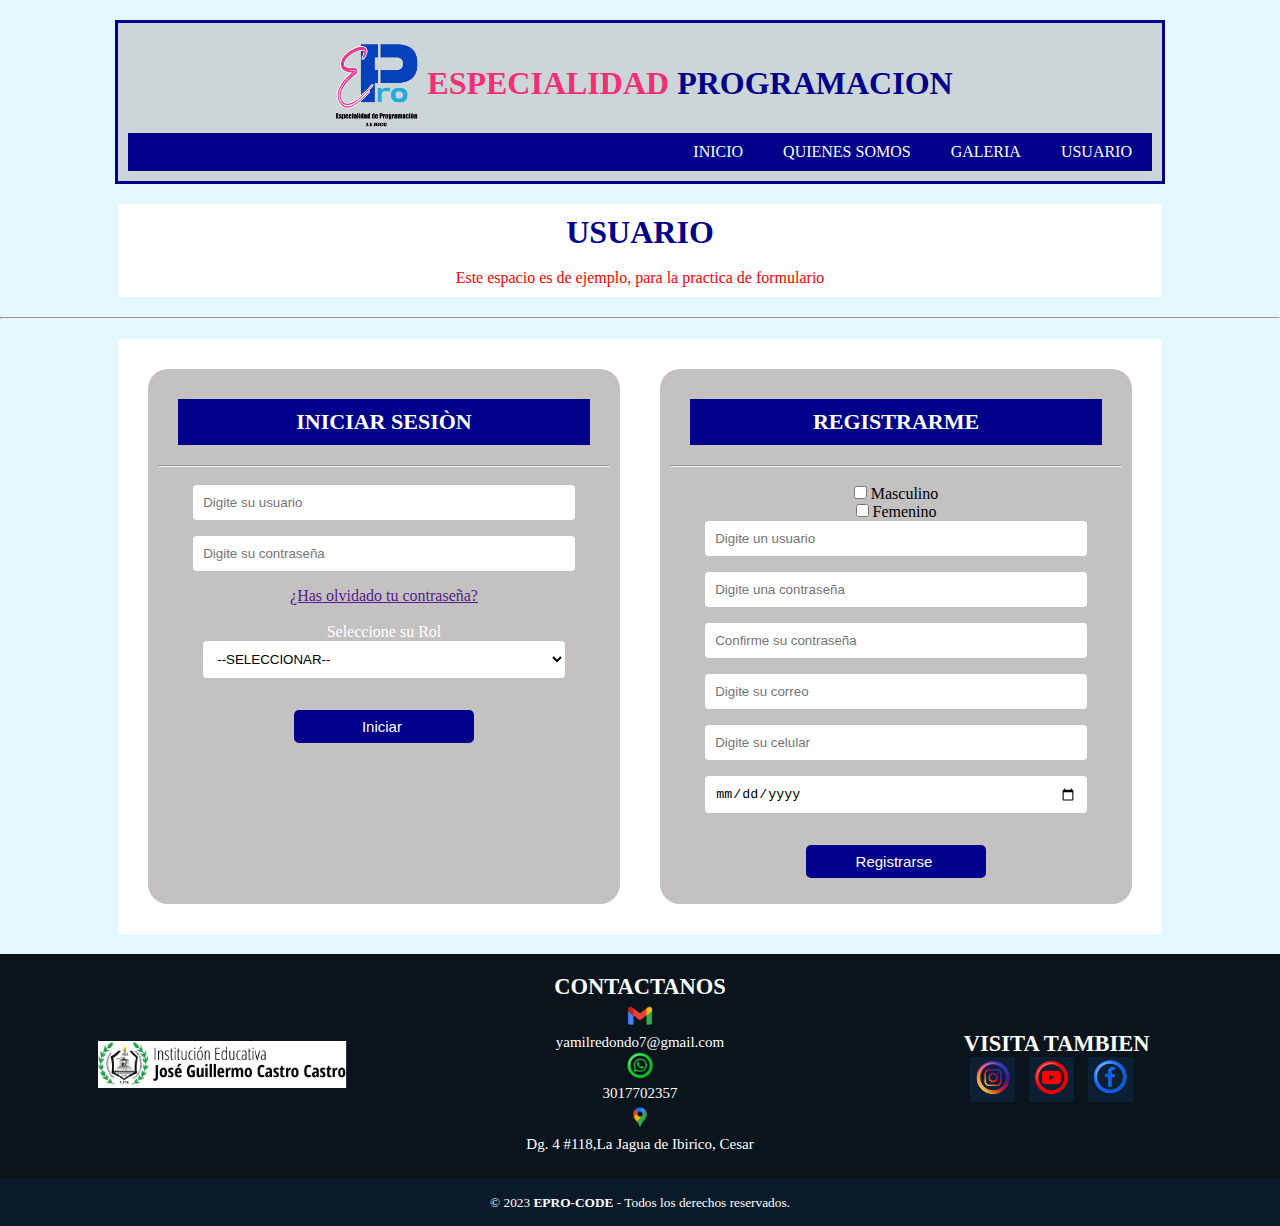
<file: contacto.html>
<!DOCTYPE html>
<html>
<head>
	<link rel="stylesheet" type="text/css" href="index.css">
	<link rel="stylesheet" type="text/css" href="contacto.css">
	<title>Epro_Code Formulario</title>
	<link rel="icon" type="image/jpg" href="LOGO.png">
	<meta charset="utf-8">
</head>
<body class="fondopagina">
<header class="encabezado">
	<div id="logotexto">
		<img class="imagen" src="LOGO.png" width="100px" height="" title="LOGO PROGRAMACION">
		<h1 id="TITULOPRINCIPAL"> <span class="E"> ESPECIALIDAD</span> <span class="PRO">PROGRAMACION</span> </h1>	
</div>


	<nav class="MENUDEOPCIONES">
		<center>
		<ul>
			<li id="opcion"> <a id="enlaces" href="contacto.html">USUARIO</a> </li>
			<li id="opcion"> <a id="enlaces" href="galeria.html">GALERIA</a> </li>
			<li id="opcion"> <a id="enlaces" href="somos.html">QUIENES SOMOS</a> </li>
			<li id="opcion"> <a id="enlaces" href="index.html">INICIO</a> </li>
		</ul>
		</center>
	</nav>
</header>

<section class="nompestaña">
		
			<CENTER>
			<h1>USUARIO</h1> <br>
			<p style="color: red">Este espacio es de ejemplo, para la practica de formulario</p>
			</CENTER>
</section>		
		<hr>	
<section class="funciones">
		<article class="formulario1">
			<center>
			<form>
			<h1 class="titulo">INICIAR SESIÒN</h1> <hr> <br>
			
			<input class="items" type="text" name="usuario" id="usuario" placeholder="Digite su usuario">
			<input class="items" type="password" name="contraseña" id="contraseña" placeholder="Digite su contraseña">
			

			 <br>
			<a href="">¿Has olvidado tu contraseña?</a> <br> <br>

			<p style="color: white">Seleccione su Rol</p>
			<select class="items" name="rol">
				<option>--SELECCIONAR--</option>
				<option>ADMINISTRADOR</option>
				<option>INVITADO</option>
				<option>DESARROLLADOR</option>
			</select>

			<input class="iniciar" type="submit" value="Iniciar " >			
			</form>
			</center>
		</article>
		<article class="formulario2">
			<center>
			<form>
			<h1 class="titulo">REGISTRARME</h1> <hr> <br>
			<span >
			<div class="span">
			<input type="checkbox" name="masculino"> Masculino<br>
    		<input type="checkbox" name="dfemenino"> Femenino<br>
    		</div>
			</span>
			
			<input class="items" type="text" name="usuario" id="usuario" placeholder="Digite un usuario" required="">
			<input class="items" type="text" name="dcontraseña" id="dcontraseña" placeholder="Digite una contraseña" required="">			
			<input class="items" type="text" name="ccontraseña" id="ccontraseña" placeholder="Confirme su contraseña" required="">
			<input class="items" type="email" name="email" id="email" placeholder="Digite su correo" required="">
			<input class="items" type="text" name="celular" id="celular" placeholder="Digite su celular" required="">
			<input class="items" type="date" name="fechan" id="fechan" placeholder="Digite su fecha de nacimiento" required="">
			<input class="iniciar" type="submit" value="Registrarse " >		
			</form>
			</center>
		</article>
</section>	

<footer class="pie-pagina">
	
	<div class="grupo1">
		 <div class="box1" >
		 	<figure class="figure" >
		 		<a href="https://instejoca.edu.co/" target="_blank"> <img src="JGCC_LOGO.png" width="250"> </a>
		 	</figure>
		 </div>
		 <div class="box2" >
		 	 <h2>CONTACTANOS</h2>
		 	 <img src="crr.png" width="30"><p>yamilredondo7@gmail.com</p>
		 	  <img src="wht.png" width="30"> <p>3017702357</p>
		 	   <img src="ubi.png" width="30"> <p>Dg. 4 #118,La Jagua de Ibirico, Cesar</p>

		 </div>
		 <div class="box3" >
		 	<h2>VISITA TAMBIEN</h2>
		 	<a href="https://www.instagram.com/eprocode/?hl=es"> <img src="ins.png" width="40"> </a>
		 	<a href="https://youtu.be/gJPDL97wbi0" target="_blank"> <img src="you.png" width="40"> </a> </a>
		 	<a href="#" target="_blank"> <img src="face.png" width="40"> </a> </a>
		 </div>
	</div>
	<div class="grupo2">
		<small> &copy; 2023 <b>EPRO-CODE</b> - Todos los derechos reservados. </small>
	</div>
	
		
</footer>

</body>
</html>
</file>
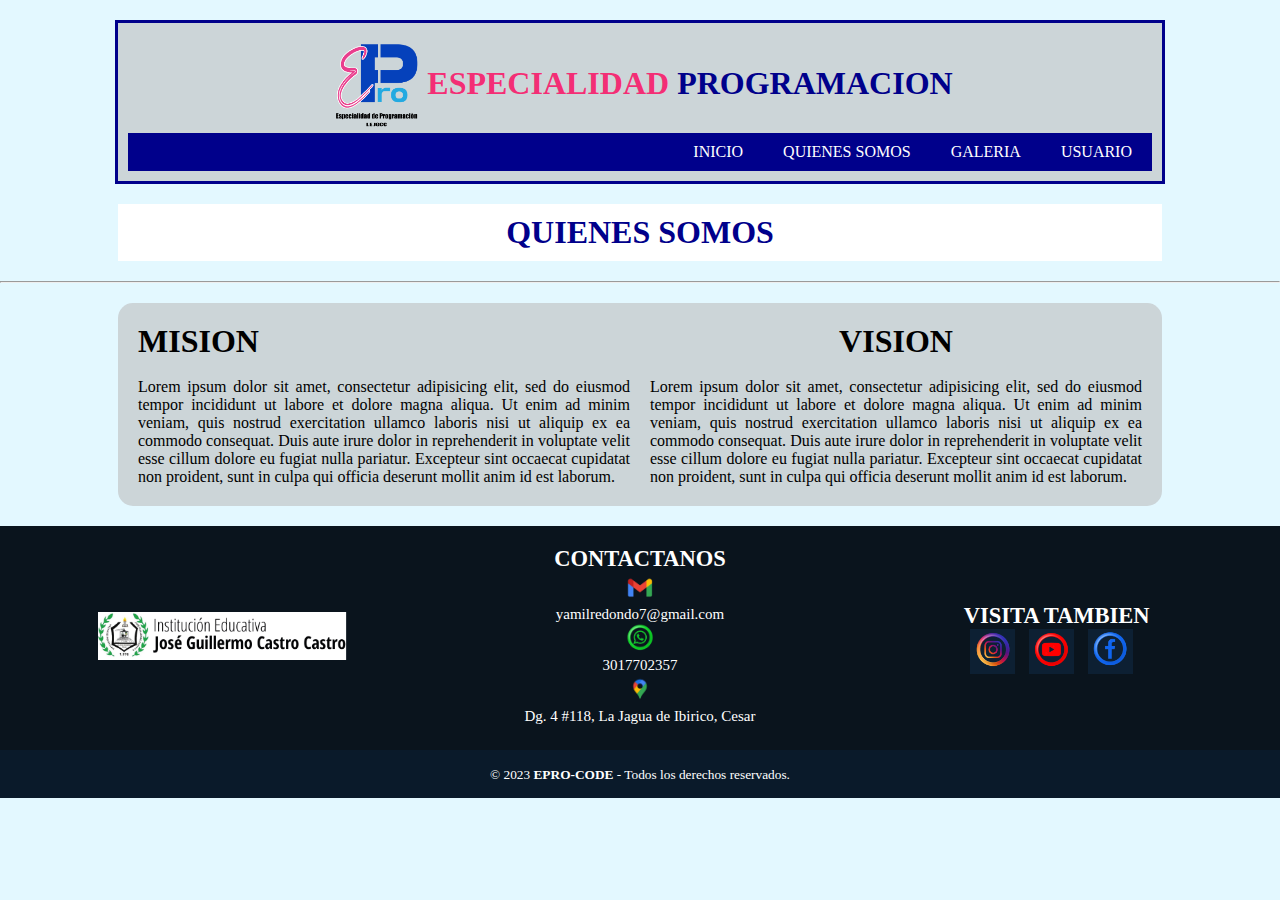
<file: somos.html>
<!DOCTYPE html>
<html>
<head>
	<link rel="stylesheet" type="text/css" href="index.css">
	<link rel="stylesheet" type="text/css" href="somos.css">
	<title>Epro_Code</title>
	<link rel="icon" type="image/jpg" href="LOGO.png">
	<meta charset="utf-8">
</head>
<body class="fondopagina">
<header class="encabezado">
	<div id="logotexto">
		<img class="imagen" src="LOGO.png" width="100px" height="" title="LOGO PROGRAMACION">
		<h1 id="TITULOPRINCIPAL"> <span class="E"> ESPECIALIDAD</span> <span class="PRO">PROGRAMACION</span> </h1>	
</div>


	<nav class="MENUDEOPCIONES">
		<center>
		<ul>
			<li id="opcion"> <a id="enlaces" href="contacto.html">USUARIO</a> </li>
			<li id="opcion"> <a id="enlaces" href="galeria.html">GALERIA</a> </li>
			<li id="opcion"> <a id="enlaces" href="somos.html">QUIENES SOMOS</a> </li>
			<li id="opcion"> <a id="enlaces" href="index.html">INICIO</a> </li>
		</ul>
		</center>
	</nav>
</header>

		<article class="nompestaña">
			<CENTER>
			<h1>QUIENES SOMOS</h1>
			</CENTER>
		</article>
<hr>
<section class="presentacion1">
	<div class="articulo1">
		<div class="art1" >
			<H1> MISION </H1>
	</center> <br>
		<P>  Lorem ipsum dolor sit amet, consectetur adipisicing elit, sed do eiusmod
		tempor incididunt ut labore et dolore magna aliqua. Ut enim ad minim veniam,
		quis nostrud exercitation ullamco laboris nisi ut aliquip ex ea commodo
		consequat. Duis aute irure dolor in reprehenderit in voluptate velit esse
		cillum dolore eu fugiat nulla pariatur. Excepteur sint occaecat cupidatat non
		proident, sunt in culpa qui officia deserunt mollit anim id est laborum.</P>
		</div>
		<div class="art1" >
			<center>
		<H1> VISION </H1>
	</center> <br>
		<P>  Lorem ipsum dolor sit amet, consectetur adipisicing elit, sed do eiusmod
		tempor incididunt ut labore et dolore magna aliqua. Ut enim ad minim veniam,
		quis nostrud exercitation ullamco laboris nisi ut aliquip ex ea commodo
		consequat. Duis aute irure dolor in reprehenderit in voluptate velit esse
		cillum dolore eu fugiat nulla pariatur. Excepteur sint occaecat cupidatat non
		proident, sunt in culpa qui officia deserunt mollit anim id est laborum.</P>
	</div>
		
	</div>
</section>





<footer class="pie-pagina">
	
	<div class="grupo1">
		 <div class="box1" >
		 	<figure class="figure" >
		 		<a href="https://instejoca.edu.co/" target="_blank"> <img src="JGCC_LOGO.png" width="250"> </a>
		 	</figure>
		 </div>
		 <div class="box2" >
		 	 <h2>CONTACTANOS</h2>
		 	 <img src="crr.png" width="30"><p>yamilredondo7@gmail.com</p>
		 	  <img src="wht.png" width="30"> <p>3017702357</p>
		 	   <img src="ubi.png" width="30"> <p>Dg. 4 #118, La Jagua de Ibirico, Cesar</p>

		 </div>
		 <div class="box3" >
		 	<h2>VISITA TAMBIEN</h2>
		 	<a href="https://www.instagram.com/eprocode/?hl=es"> <img src="ins.png" width="40"> </a>
		 	<a href="https://youtu.be/gJPDL97wbi0" target="_blank"> <img src="you.png" width="40"> </a> </a>
		 	<a href="#" target="_blank"> <img src="face.png" width="40"> </a> </a>
		 </div>
	</div>
	<div class="grupo2">
		<small> &copy; 2023 <b>EPRO-CODE</b> - Todos los derechos reservados. </small>
	</div>
	
		
</footer>

</body>
</html>
</file>
<file: index.css>
* {
	margin: 0;
	padding: 0;
}
.fondopagina {
	background-color: rgba(64, 207, 255,0.15);
}

.encabezado, .menudecontenido  {
	background-color:rgba(181, 178, 178,0.50);
	width: 80%;
	max-width: 1000;
	padding: 10px;
	margin: 20px auto;
	}

.encabezado {
	border-color: #00008B;
	border-width: 3px;
	border-style: solid;
}

#logotexto {
	display: flex;
	justify-content: center;
	align-items: center;
}


#TITULOPRINCIPAL{
	text-align: center;
}

.E {
	color: rgba(255, 0, 90 , 0.80);
	font-family: Monotype Corsiva;
}

 .PRO {
 	color:#00008B;

 }
.MENUDEOPCIONES{
	background-color:#00008B;
	overflow: hidden;

}

#opcion {
	background-color:#00008B;
	list-style: none;
	float:right;
}

#enlaces {
	padding: 10px 20px;
	display: block;
	color: white;
	text-decoration: none;

}

#opcion:hover {
background-color:blue;
transition: background-color 2s;
}

.presentacion1 {
	background-color:rgba(181, 178, 178,0.50);
	width: 80%;
	padding: 10px;
	margin: 20px auto;	
	border-radius: 15px;
}
.articulo1 {
	display: grid;
	grid-template-columns: repeat(2,1fr);

}
.art1 {
	padding: 10px;
	margin: auto;
	justify-content: center;
	align-items: center;
	text-align: justify;
}

.presentacion2 {
	width: 80%;
	padding: 10px;
	margin: 20px auto;	
	border-radius: 15px;
}
.articulo2 {

	display: grid;
	grid-template-columns: repeat(5,1fr);

}

.art2 {
	padding: 10px;
	margin: auto;
	justify-content: center;
	align-items: center;
	text-align: justify;
}
.presentacion3 {
	background-color:rgba(181, 178, 178,0.50);
	width: 80%;
	padding: 10px;
	margin: 20px auto;	
	border-radius: 15px;
}
.articulo3 {

	display: grid;
	grid-template-columns: repeat(3,1fr);

}

.art3 {
	padding: 10px;
	margin: auto;
	justify-content: center;
	align-items: center;
	text-align: justify;
}


.pie-pagina {
	width: 100%;
	background-color: #0a141d;
}
.grupo1 {
	width: 100%;
	max-width: 1200px;
	margin: auto;
	display: grid;
	grid-template-columns: repeat(3,1fr);
	grid-gap: 50px;
	padding: 20px 0px;
}

.figure {
	width: 100%;
	height: 100%;
	display: flex;
	justify-content: center;
	align-items: center;
}

.box2 {
	color: #fff;
	margin-bottom: 5px;
	font-size: 15px;
	text-align: center;
}

.box3 {

	color: #fff;
	margin: auto;
	font-size: 15px;	
	justify-content: center;
	text-align: center;
}


.box3 a {
	display: inline-block;
	text-decoration: none;
	width: 45px;
	height: 45px;
	line-height: 45px;
	color: #fff;
	margin-right: 10px;
	background-color: #0d2033;
	text-align: center;
	font-size: 5px;
}

.box3 a:hover {
	font-size: 15px;
	background-color:blue;
	transition: background-color 2s;
}

.grupo2 {
	background-color: #0a1a2a; 
	padding: 15px 10px;
	text-align: center;
	color: #fff;

}
</file>
<file: contacto.css>
.nompestaña {
	background-color: white;
	width: 80%;
	max-width: 1000;
	padding: 10px;
	margin: 20px auto;
	color: #00008B;
}

.funciones {
	display: flex;
	width: 80%;
	max-width: 1000;
	padding: 10px;
	margin: 20px auto;
	background-color: white;
}

.formulario1{
	width: 50%;
	max-width: 1000;
	margin: 20px ;
	padding: 10px;
	float: center;
	background-color:rgba(181, 178, 178,0.80);
	border-radius: 20px;
}
.formulario2{
	width: 50%;
	max-width: 1000;
	margin: 20px ;
	padding: 10px;
	float: center;
	background-color:rgba(181, 178, 178,0.80);
	border-radius: 20px;
}

.titulo {
	padding: 10px;
	margin: 20px;
	font-size: 22px;
	color: white;
	background-color: #00008B;

}

#span {
	display: flex;
}

.items {
	width: 80%;
	background: white;
	padding: 10px;
	border-radius: 4px;
	margin-bottom: 16px;
	border:1px;
}
.items:hover {
	font-size: 15px;
}
.iniciar {
	width: 40%;
	background-color: #00008B;
	border:none;
	padding: 8px;
	color: white;
	margin: 16px ;
	font-size: 15px;
	border-radius: 5px;
	float: l
}
</file>
<file: somos.css>
.nompestaña {
	background-color: white;
	width: 80%;
	max-width: 1000;
	padding: 10px;
	margin: 20px auto;
	color: #00008B;
}


.portada {
	background-color: white;
	width: 80%;
	max-width: 1000;
	padding: 10px;
	margin: 20px auto;
	color: #00008B;
}
</file>
